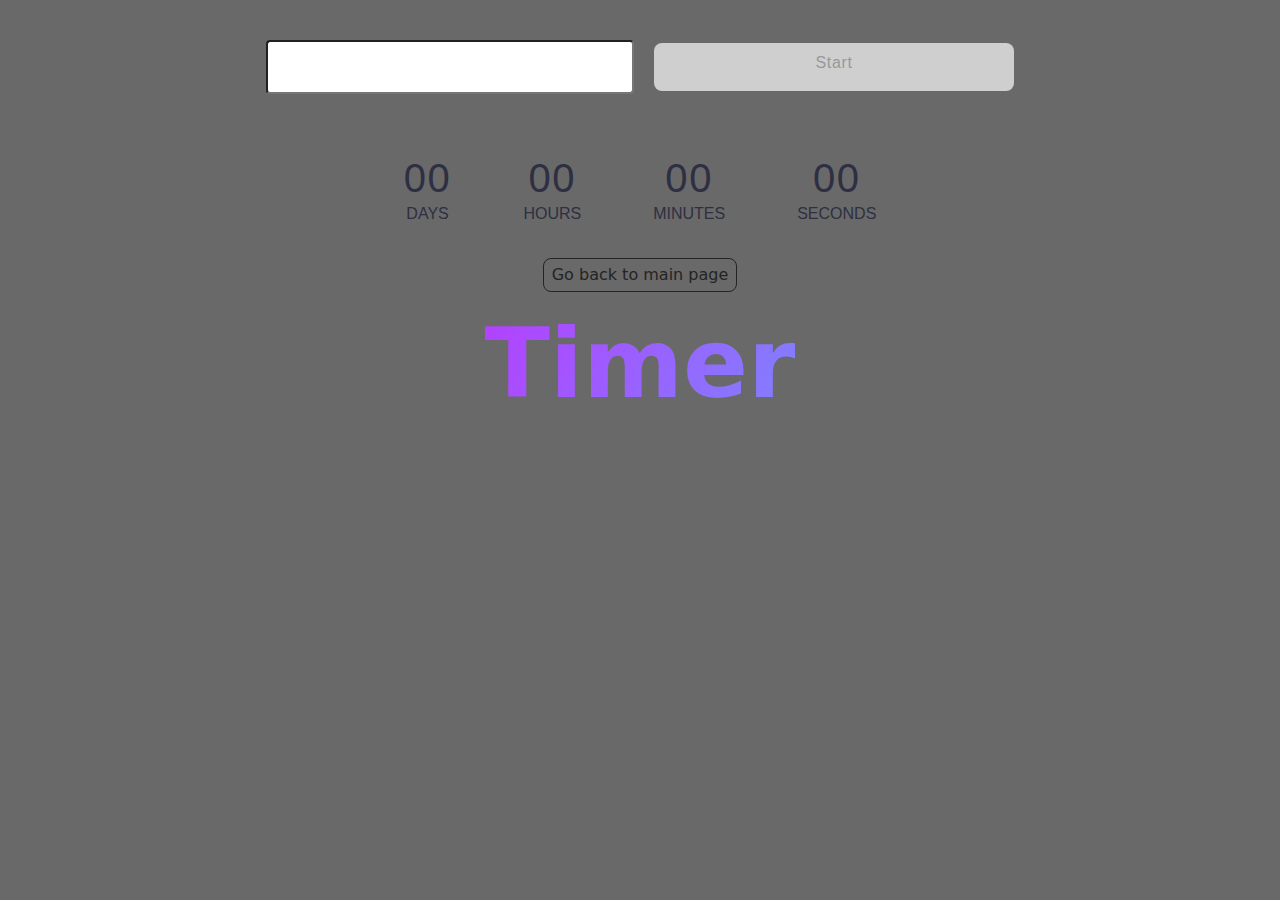
<file: src/1-timer.html>
<!DOCTYPE html>
<html lang="en">
  <head>
    <meta charset="UTF-8" />
    <meta http-equiv="X-UA-Compatible" content="IE=edge" />
    <meta name="viewport" content="width=device-width, initial-scale=1.0" />
    <title>Timer</title>
    <link rel="stylesheet" href="./css/styles.css" />
    <link rel="stylesheet" href="./css/1-timer.css" />
  </head>
  <body class="timer-body">
    <main>
      <div class="input-wrapper">
        <input type="text" id="datetime-picker" />
        <button type="button" data-start>Start</button>
      </div>

      <div class="timer">
        <div class="field">
          <span class="value" data-days>00</span>
          <span class="label">Days</span>
        </div>
        <div class="field">
          <span class="value" data-hours>00</span>
          <span class="label">Hours</span>
        </div>
        <div class="field">
          <span class="value" data-minutes>00</span>
          <span class="label">Minutes</span>
        </div>
        <div class="field">
          <span class="value" data-seconds>00</span>
          <span class="label">Seconds</span>
        </div>
      </div>
      <div class="container">
        <a class="back-link" href="./index.html">Go back to main page</a>
        <h1 class="main-title">
          <span class="main-title-gradient">Timer</span>
        </h1>
      </div>
    </main>
    <script src="./js/1-timer.js" type="module"></script>
  </body>
</html>
</file>
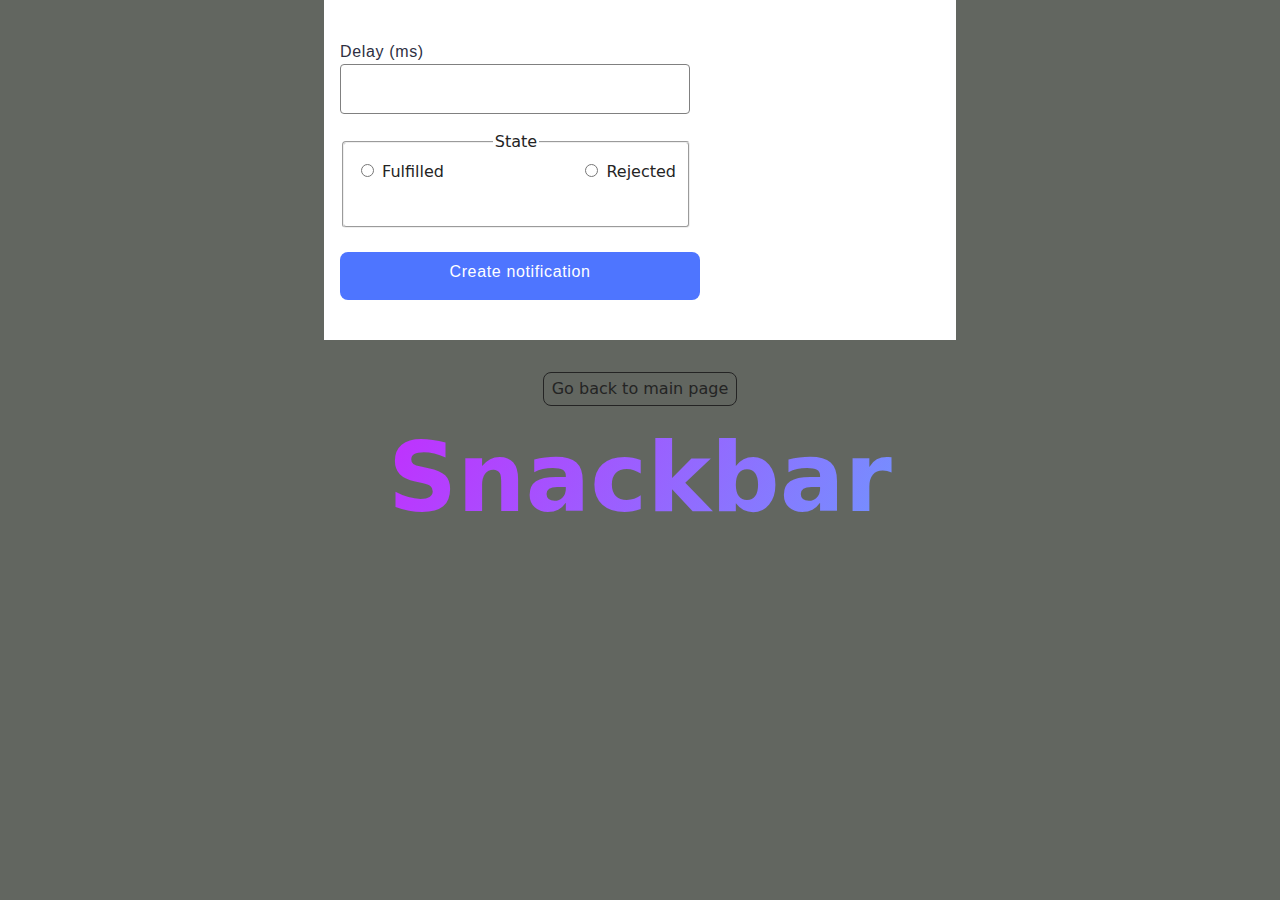
<file: src/2-snackbar.html>
<!DOCTYPE html>
<html lang="en">
  <head>
    <meta charset="UTF-8" />
    <meta http-equiv="X-UA-Compatible" content="IE=edge" />
    <meta name="viewport" content="width=device-width, initial-scale=1.0" />
    <title>Snackbar</title>
    <link rel="stylesheet" href="./css/styles.css" />
    <link rel="stylesheet" href="./css/2-snackbsr.css" />
  </head>
  <body class="snackbar-body">
    <main>
      <form class="form">
        <label class="delay-label">
          Delay (ms)
          <input class="delay-input" type="number" name="delay" required />
        </label>

        <fieldset>
          <legend>State</legend>
          <label>
            <input type="radio" name="state" value="fulfilled" required />
            Fulfilled
          </label>
          <label>
            <input type="radio" name="state" value="rejected" required />
            Rejected
          </label>
        </fieldset>

        <button type="submit">Create notification</button>
      </form>

      <div class="container">
        <a class="back-link" href="./index.html">Go back to main page</a>
        <h1 class="main-title">
          <span class="main-title-gradient">Snackbar</span>
        </h1>
      </div>
    </main>
    <script src="./js/2-snackbar.js" type="module"></script>
  </body>
</html>
</file>
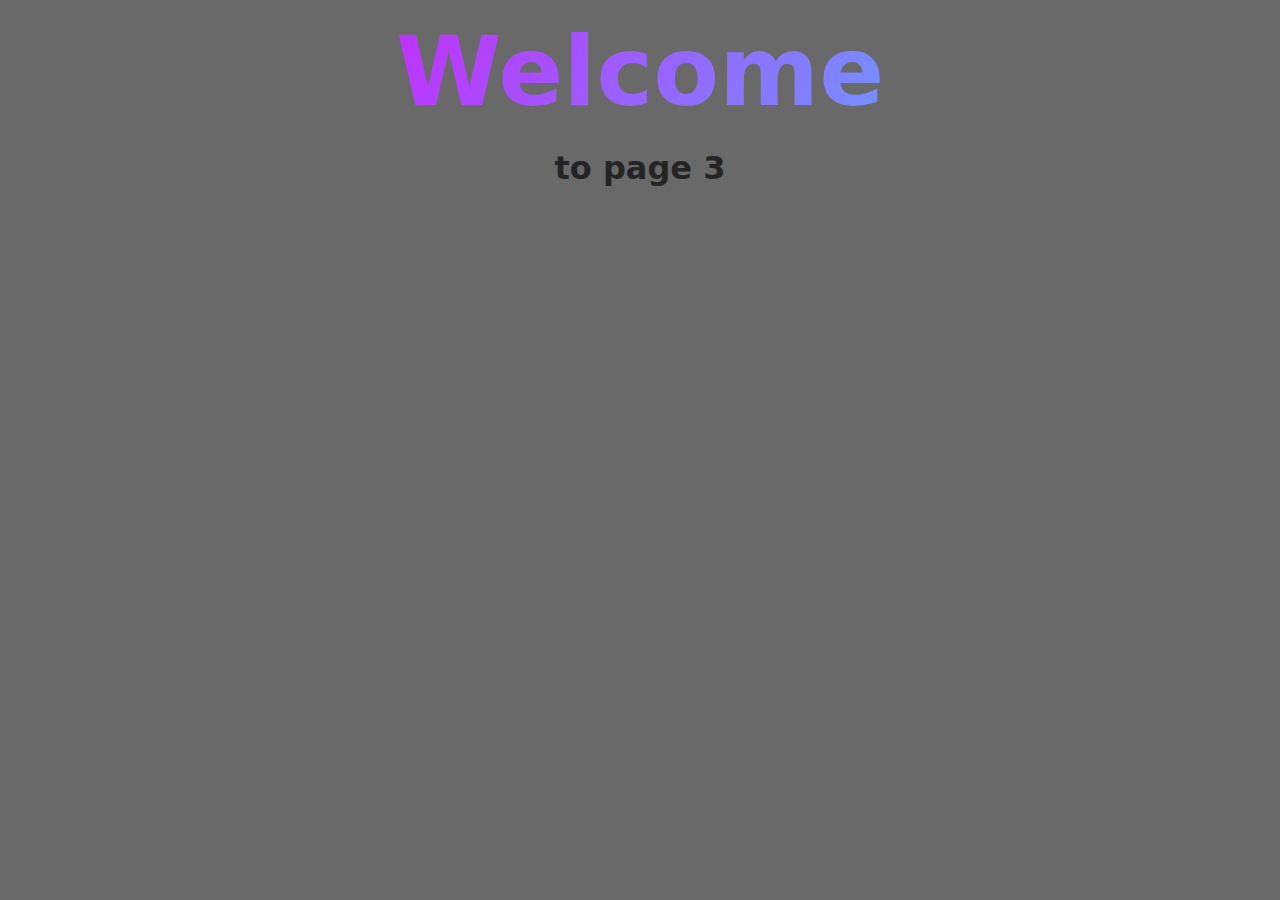
<file: src/page-3.html>
<!DOCTYPE html>
<html lang="en">
  <head>
    <meta charset="UTF-8" />
    <meta http-equiv="X-UA-Compatible" content="IE=edge" />
    <meta name="viewport" content="width=device-width, initial-scale=1.0" />
    <title>Page 3</title>
    <link rel="stylesheet" href="./css/styles.css" />
  </head>
  <body>
    <load
      src="./partials/header.html"
      icon-path="./img/sprite.svg#logo"
      highlight-curr="active"
    />

    <main>
      <div class="container">
        <h1 class="main-title">
          <span class="main-title-gradient">Welcome</span> to page 3
        </h1>
        <load src="./partials/back-link.html" />
      </div>
    </main>

    <load src="./partials/footer.html" />
  </body>
</html>
</file>
<file: src/css/1-timer.css>
body {
  background-color: dimgray;
}

.input-wrapper {
  margin-top: 40px;
  margin-bottom: 60px;
  display: flex;
  align-items: center;
  justify-content: center;
}

#datetime-picker {
  height: 48px;
  width: 360px;
  border-radius: 4px;
  margin-right: 20px;
  text-align: center;
  font-family: 'Montserrat', sans-serif;
  font-weight: 400;
  font-size: 16px;
  line-height: 1.5;
  letter-spacing: 0.04em;
  color: #2e2f42;
}

button[data-start] {
  cursor: pointer;
  height: 48px;
  font-family: 'Montserrat', sans-serif;
  font-weight: 500;
  font-size: 16px;
  line-height: 1.5;
  letter-spacing: 0.04em;
  color: #989898;
  border-radius: 8px;
  padding: 8px 16px;
  background-color: #cfcfcf;
  border: none;
}

button[data-reset] {
  cursor: pointer;
  height: 48px;
  font-family: 'Montserrat', sans-serif;
  font-weight: 500;
  font-size: 16px;
  line-height: 1.5;
  letter-spacing: 0.04em;
  color: #989898;
  border-radius: 8px;
  padding: 8px 16px;
  background-color: #4e75ff;
  border: none;
}

button[data-start]:hover,
button[data-reset]:hover {
  background: #6c8cff;
}

.is-hidden {
  display: none;
}

.timer {
  display: flex;
  align-items: center;
  justify-content: center;
  gap: 72px;
  color: #fff;
  margin: 0 auto;
  font-family: 'Montserrat', sans-serif;
  font-weight: 600;
  font-size: 16px;
  line-height: 1.5;
  color: #2e2f42;
}

.value {
  display: block;
  font-family: 'Montserrat', sans-serif;
  font-weight: 400;
  font-size: 40px;
  line-height: 1.2;
  letter-spacing: 0.04em;
  color: #2e2f42;
  text-align: center;
  margin: 0 auto;
  padding: 0;
  text-transform: uppercase;
}

.label {
  font-family: 'Montserrat', sans-serif;
  font-weight: 400;
  font-size: 16px;
  line-height: 1.5;
  color: #2e2f42;
  margin: 0 auto;
  text-align: center;
  margin: 0 auto;
  padding: 0;
  text-transform: uppercase;
}
</file>
<file: src/css/2-snackbsr.css>
.snackbar-body {
  background-color: rgb(98, 102, 96);
}

.form {
  background-color: #fff;
  max-width: 600px;
  height: auto;
  padding: 40px 16px;
  margin: 0 auto;
}

button {
  cursor: pointer;
  border-radius: 8px;
  padding: 8px 16px;
  width: 360px;
  height: 48px;
  font-family: 'Montserrat', sans-serif;
  font-weight: 500;
  font-size: 16px;
  line-height: 1.5;
  letter-spacing: 0.04em;
  color: #fff;
  display: flex;
  justify-content: center;
  background-color: #4e75ff;
  border: none;
}
button:hover {
  background-color: #6c8cff;
}
.delay-label {
  font-family: 'Montserrat', sans-serif;
  font-weight: 400;
  font-size: 16px;
  line-height: 1.5;
  letter-spacing: 0.04em;
  color: #2e2f42;
  display: flex;
  flex-direction: column;
  text-align: left;
}
.delay-input {
  border: 1px solid #808080;
  border-radius: 4px;
  width: 340px;
  height: 40px;
  padding: 4px;
  margin-bottom: 16px;
}
fieldset {
  width: 320px;
  height: 78px;
  border-radius: 4px;
  stroke-width: 1px;
  stroke: #808080;
  margin-bottom: 24px;
  display: flex;
  justify-content: space-between;
  text-align: center;
}
</file>
<file: src/css/styles.css>
/**
  |============================
  | include css partials with
  | default @import url()
  |============================
*/
/* Common styles */
@import url('./reset.css');
@import url('./base.css');
@import url('./container.css');
@import url('./animations.css');

/* Sections style */
@import url('./header.css');
@import url('./vite-promo.css');
@import url('./badges.css');
@import url('./back-link.css');
@import url('./1-timer.css');
@import url('./2-snackbsr.css');
</file>
